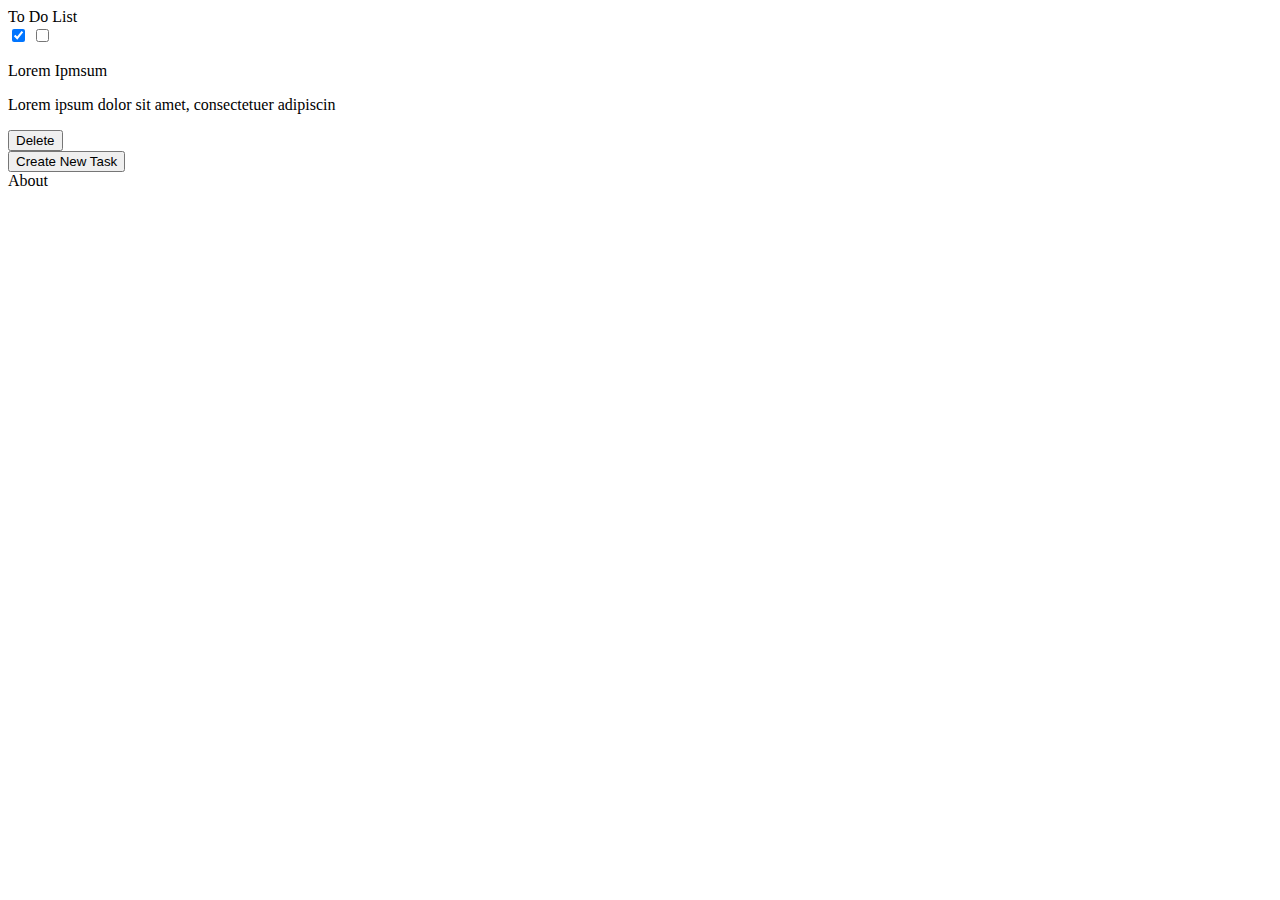
<file: src/main/resources/templates/index.html>
<!DOCTYPE html>
<html lang="en" xmlns:th="http://www.thymeleaf.org">
<head>
    <meta charset="UTF-8">
    <meta http-equiv="X-UA-Compatible" content="IE=edge">
    <meta name="viewport" content="width=device-width, initial-scale=1.0">
    <title>Home</title>
    <link rel="stylesheet" th:href="@{/css/Design.css}">
</head>
<body>

<header>To Do List</header>

<div class="grid-container">

    <div class="grid-content" th:each="task: ${Task}">
        <div class="grid-checkbox">
            <input type="checkbox" name="completed" id="completed" checked th:if="${task.completed} == true">
            <input type="checkbox" name="completed" id="completed" th:if="${task.completed} == false">
        </div>
        <div class="grid-text">
            <a th:href="@{/show-task/} + ${task.id}">
                <p th:text="${task.title}">Lorem Ipmsum</p>
                <p th:text="${task.description}">Lorem ipsum dolor sit amet, consectetuer adipiscin</p>
            </a>
        </div>
        <div class="grid-deletebtn">
            <form action="#" method="post" th:action="@{/delete-task/} + ${task.id}">
                <input type="hidden" name="_method" value="delete"/>
                <button type="submit">Delete</button>
            </form>
        </div>
    </div>

    <div class="grid-content-new">
        <a th:href="@{/new-task}">
            <button>Create New Task</button>
        </a>
    </div>

</div>

<footer>About</footer>

<script type="text/javascript" th:src="@{/js/Script.js}"></script>

</body>
</html>
</file>
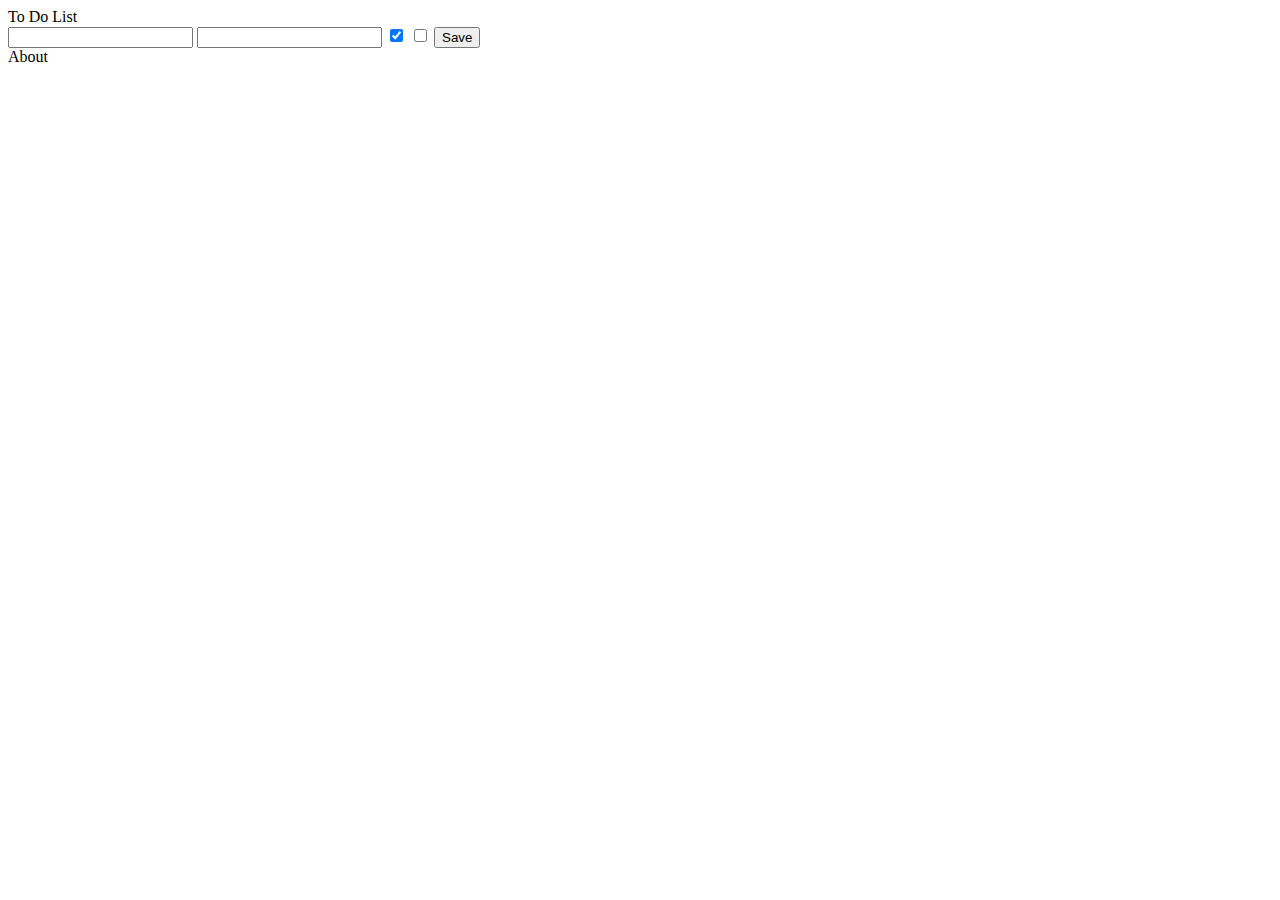
<file: src/main/resources/templates/edit-task.html>
<!doctype html>
<html lang="en" xmlns:th="http://www.thymeleaf.org">
<head>
    <meta charset="UTF-8">
    <meta name="viewport"
          content="width=device-width, user-scalable=no, initial-scale=1.0, maximum-scale=1.0, minimum-scale=1.0">
    <meta http-equiv="X-UA-Compatible" content="ie=edge">
    <title>Edit Task</title>
    <link rel="stylesheet" th:href="@{/css/Design.css}">
</head>
<body>

<header>To Do List</header>

<div class="grid-content">
    <div></div>
    <div class="grid-text">
        <form action="/home" method="post">
            <input type="hidden" name="_method" value="put"/>
            <input type="hidden" name="id" th:value="${Task.id}"/>
            <input type="text" name="title" id="title" th:value="${Task.title}">
            <input type="text" name="description" id="description" th:value="${Task.description}">
            <input type="checkbox" name="completed" id="completed" checked th:if="${Task.completed} == true">
            <input type="checkbox" name="completed" id="completed" th:if="${Task.completed} == false">
            <button type="submit">Save</button>
        </form>
    </div>
    <div></div>
</div>

<footer>About</footer>

<script type="text/javascript" th:src="@{/js/Script.js}"></script>
</body>
</html>
</file>
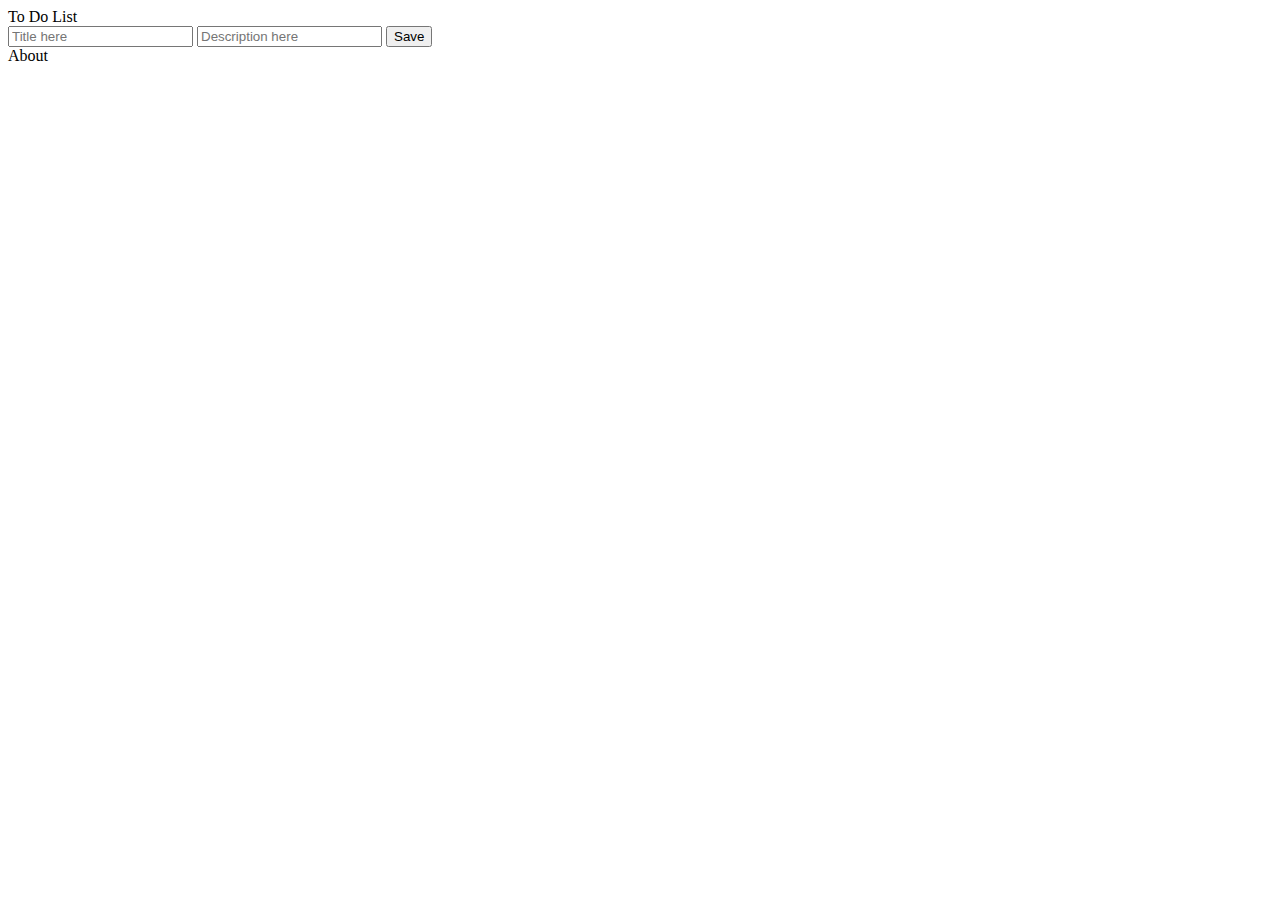
<file: src/main/resources/templates/new-task.html>
<!doctype html>
<html lang="en" xmlns:th="http://www.thymeleaf.org">
<head>
    <meta charset="UTF-8">
    <meta name="viewport"
          content="width=device-width, user-scalable=no, initial-scale=1.0, maximum-scale=1.0, minimum-scale=1.0">
    <meta http-equiv="X-UA-Compatible" content="ie=edge">
    <title>Create new Task</title>
    <link rel="stylesheet" th:href="@{/css/Design.css}">
</head>
<body>

<header>To Do List</header>

<div class="grid-content">
    <div></div>
    <div class="grid-text">
        <form action="/home" method="post">
            <input type="text" name="title" id="title" placeholder="Title here">
            <input type="text" name="description" id="description" placeholder="Description here">
            <button type="submit">Save</button>
        </form>
    </div>
    <div></div>
</div>

<footer>About</footer>

<script type="text/javascript" th:src="@{/js/Script.js}"></script>
</body>
</html>
</file>
